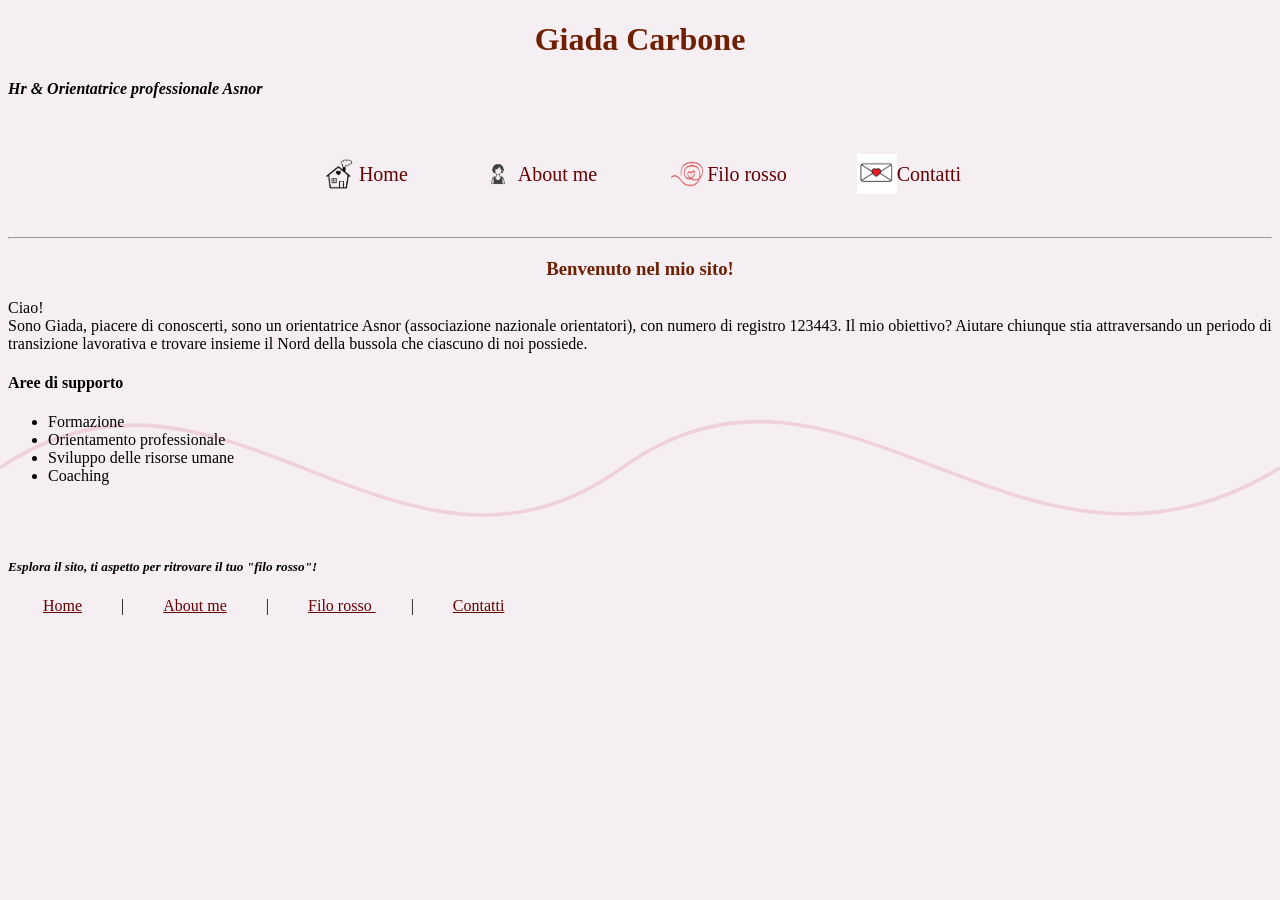
<file: index.html>
<!doctype html>
<html lang="it">
  <head>
    <meta charset="UTF-8" />
    <meta name="viewport" content="width=device-width, initial-scale=1.0" />
    <title>Giada Carbone - Hr&Orientatrice</title>
    <link rel="stylesheet" href="./file css/index.css" />
  </head>
  <body>
    <svg class="filo" viewBox="0 0 1440 800">
      <path d="M0,420 C250,250 450,600 700,420 C950,240 1150,600 1440,420" />
    </svg>
    <header>
      <h1 id="titolo_principale">Giada Carbone</h1>
      <h4><em> Hr & Orientatrice professionale Asnor</em></h4>
      <nav class="navbar">
        <ul>
          <!-- Home-->
          <li>
            <a href="index.html" style="font-size: 20px">
              <img
                src="./img/logo_casa2.png"
                style="vertical-align: middle; width: 40px"
              />Home
            </a>
          </li>
          <br />

          <!-- Chi sono-->
          <li>
            <a href="chi_sono.html" style="font-size: 20px">
              <img
                src="img/logo2.png"
                style="vertical-align: middle; width: 40px"
              />About me
            </a>
          </li>
          <br />

          <!-- Filo rosso -->
          <li>
            <a href="filo_rosso.html" style="font-size: 20px">
              <img
                src="img/filo_rosso2.png"
                style="vertical-align: middle; width: 40px"
              />Filo rosso</a
            >
          </li>
          <br />

          <!-- Contatti-->
          <li>
            <a href="contatti.html" style="font-size: 20px">
              <img
                src="./img/contattami.png"
                style="vertical-align: middle; width: 40px"
              />Contatti</a
            >
          </li>
          <br />
        </ul>

        <hr />
      </nav>
    </header>
    <main>
      <!-- Welcome -->
      <div>
        <h3>Benvenuto nel mio sito!</h3>
        <p>
          Ciao! <br />
          Sono Giada, piacere di conoscerti, sono un orientatrice Asnor
          (associazione nazionale orientatori), con numero di registro 123443.
          Il mio obiettivo? Aiutare chiunque stia attraversando un periodo di
          transizione lavorativa e trovare insieme il Nord della bussola che
          ciascuno di noi possiede.
        </p>
      </div>
      <h4>Aree di supporto</h4>
      <ul>
        <li>Formazione</li>
        <li>Orientamento professionale</li>
        <li>Sviluppo delle risorse umane</li>
        <li>Coaching</li>
      </ul>
      <br />
      <br />
    </main>
    <h5>
      <em> Esplora il sito, ti aspetto per ritrovare il tuo "filo rosso"!</em>
    </h5>
  </body>
  <footer>
    <a href="index.html">Home</a> | <a href="chi_sono.html"> About me</a> |
    <a href="filo_rosso.html">Filo rosso </a> |
    <a href="contatti.html"> Contatti </a>
  </footer>
</html>
</file>
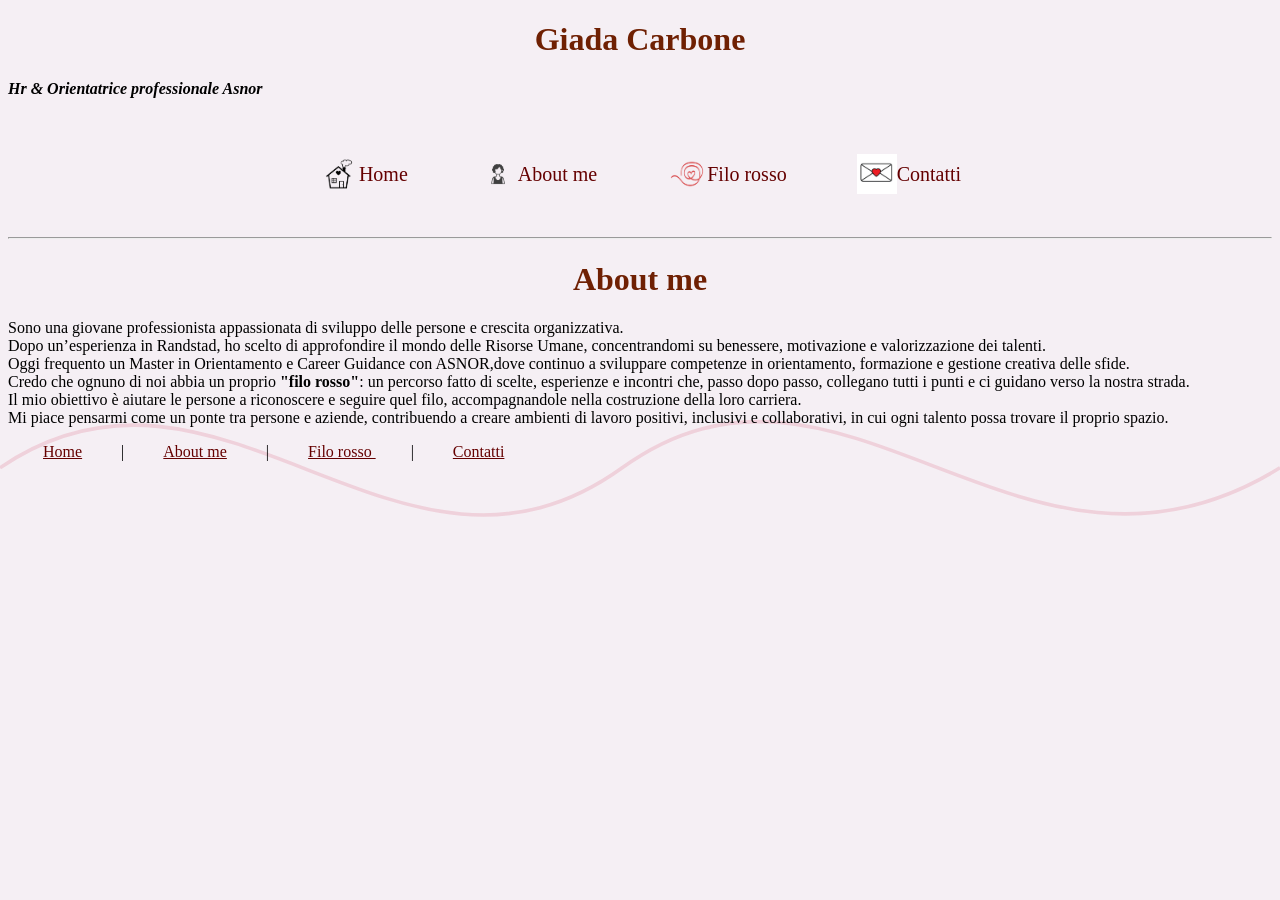
<file: chi_sono.html>
<!doctype html>
<html lang="it">
  <head>
    <meta charset="UTF-8" />
    <meta name="viewport" content="width=device-width, initial-scale=1.0" />
    <title>About me</title>
    <link rel="stylesheet" href="./file css/index.css" />
  </head>
  <body>
    <svg class="filo" viewBox="0 0 1440 800">
      <path d="M0,420 C250,250 450,600 700,420 C950,240 1150,600 1440,420" />
    </svg>
    <header>
      <h1>Giada Carbone</h1>
      <h4><em> Hr & Orientatrice professionale Asnor</em></h4>
      <nav>
        <ul>
          <!-- Home-->
          <li>
            <a href="index.html" style="font-size: 20px">
              <img
                src="./img/logo_casa2.png"
                style="vertical-align: middle; width: 40px"
              />Home
            </a>
          </li>
          <br />

          <!-- Chi sono-->
          <li>
            <a href="chi_sono.html" style="font-size: 20px">
              <img
                src="img/logo2.png"
                style="vertical-align: middle; width: 40px"
              />About me
            </a>
          </li>
          <br />

          <!-- Filo rosso -->
          <li>
            <a href="filo_rosso.html" style="font-size: 20px">
              <img
                src="img/filo_rosso2.png"
                style="vertical-align: middle; width: 40px"
              />Filo rosso</a
            >
          </li>
          <br />

          <!-- Contatti-->
          <li>
            <a href="contatti.html" style="font-size: 20px">
              <img
                src="./img/contattami.png"
                style="vertical-align: middle; width: 40px"
              />Contatti</a
            >
          </li>
          <br />
        </ul>
      </nav>
    </header>
    <hr />
    <main>
      <h1>About me</h1>
      <p>
        Sono una giovane professionista appassionata di sviluppo delle persone e
        crescita organizzativa. <br />
        Dopo un’esperienza in Randstad, ho scelto di approfondire il mondo delle
        Risorse Umane, concentrandomi su benessere, motivazione e valorizzazione
        dei talenti.<br />
        Oggi frequento un Master in Orientamento e Career Guidance con
        ASNOR,dove continuo a sviluppare competenze in orientamento, formazione
        e gestione creativa delle sfide.<br />
        Credo che ognuno di noi abbia un proprio <strong>"filo rosso"</strong>:
        un percorso fatto di scelte, esperienze e incontri che, passo dopo
        passo, collegano tutti i punti e ci guidano verso la nostra strada.
        <br />
        Il mio obiettivo è aiutare le persone a riconoscere e seguire quel filo,
        accompagnandole nella costruzione della loro carriera.<br />
        Mi piace pensarmi come un ponte tra persone e aziende, contribuendo a
        creare ambienti di lavoro positivi, inclusivi e collaborativi, in cui
        ogni talento possa trovare il proprio spazio.
      </p>
    </main>

    <footer>
      <a href="index.html">Home</a> | <a href="chi_sono.html"> About me</a> |
      <a href="filo_rosso.html">Filo rosso </a> |
      <a href="contatti.html"> Contatti </a>
    </footer>
  </body>
</html>
</file>
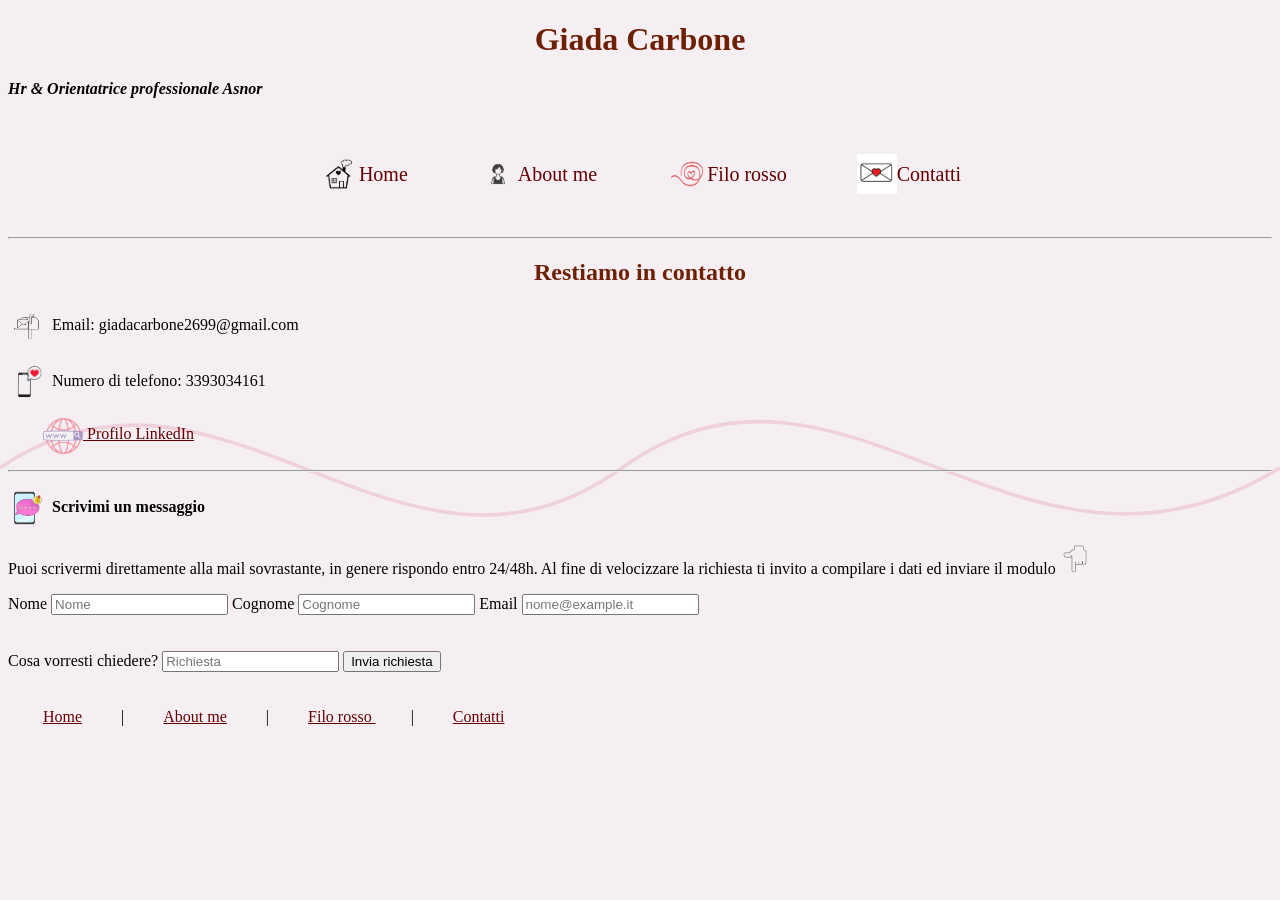
<file: contatti.html>
<!doctype html>
<html lang="it">
  <head>
    <meta charset="UTF-8" />
    <meta name="viewport" content="width=device-width, initial-scale=1.0" />
    <title>Contattami</title>
    <link rel="stylesheet" href="./file css/index.css" />
  </head>
  <body>
    <svg class="filo" viewBox="0 0 1440 800">
      <path d="M0,420 C250,250 450,600 700,420 C950,240 1150,600 1440,420" />
    </svg>
    <header>
      <h1>Giada Carbone</h1>
      <h4><em> Hr & Orientatrice professionale Asnor</em></h4>
      <nav>
        <ul>
          <!-- Home-->
          <li>
            <a href="index.html" style="font-size: 20px">
              <img
                src="./img/logo_casa2.png"
                style="vertical-align: middle; width: 40px"
              />Home
            </a>
          </li>
          <br />

          <!-- Chi sono-->
          <li>
            <a href="chi_sono.html" style="font-size: 20px">
              <img
                src="img/logo2.png"
                style="vertical-align: middle; width: 40px"
              />About me
            </a>
          </li>
          <br />

          <!-- Filo rosso -->
          <li>
            <a href="filo_rosso.html" style="font-size: 20px">
              <img
                src="img/filo_rosso2.png"
                style="vertical-align: middle; width: 40px"
              />Filo rosso</a
            >
          </li>
          <br />

          <!-- Contatti-->
          <li>
            <a href="contatti.html" style="font-size: 20px">
              <img
                src="./img/contattami.png"
                style="vertical-align: middle; width: 40px"
              />Contatti</a
            >
          </li>
          <br />
        </ul>
      </nav>
    </header>
    <hr />
    <main>
      <h2>Restiamo in contatto</h2>
      <p>
        <img
          src="./img/cassetta.png"
          style="width: 40px; vertical-align: middle"
        />
        Email: giadacarbone2699@gmail.com
      </p>
      <p>
        <img
          src="img/logo_telefono2.png"
          style="width: 40px; vertical-align: middle"
        />
        Numero di telefono: 3393034161
      </p>
      <p>
        <a
          href="https://www.linkedin.com/in/giada-carbone/"
          class="social"
          target="_blank"
        >
          <img
            src="./img/web2.png"
            style="width: 40px; vertical-align: middle"
            alt="LinkedIn"
          />
          Profilo LinkedIn
        </a>
      </p>
      <hr />
      <p>
        <img src="./img/msg2.png" style="width: 40px; vertical-align: middle" />
        <strong>Scrivimi un messaggio</strong>
      </p>
    </main>
    <p>
      Puoi scrivermi direttamente alla mail sovrastante, in genere rispondo
      entro 24/48h. Al fine di velocizzare la richiesta ti invito a compilare i
      dati ed inviare il modulo
      <img
        src="./img/dito.png"
        alt="puntare giù"
        style="width: 30px"
        ;
        vertical-align:
        middle;
      />
    </p>
    <form class="form-orientamento">
      <label for="nome">Nome</label>
      <input type="text" id="nome" name="nome" placeholder="Nome" />

      <label for="cognome">Cognome</label>
      <input type="text" id="cognome" name="cognome" placeholder="Cognome" />

      <label for="email">Email</label>
      <input
        type="email"
        id="email"
        name="email"
        placeholder="nome@example.it"
      />
      <br />
      <br />
      <br />

      <label for="richiesta">Cosa vorresti chiedere?</label>
      <input
        type="text"
        id="cosa_vorresti_chiedere?"
        name="richiesta"
        placeholder="Richiesta"
      />

      <button type="submit">Invia richiesta</button>
    </form>
    <br />
    <br />

    <footer>
      <a href="index.html">Home</a> | <a href="chi_sono.html"> About me</a> |
      <a href="filo_rosso.html">Filo rosso </a> |
      <a href="contatti.html"> Contatti </a>
    </footer>
  </body>
</html>
</file>
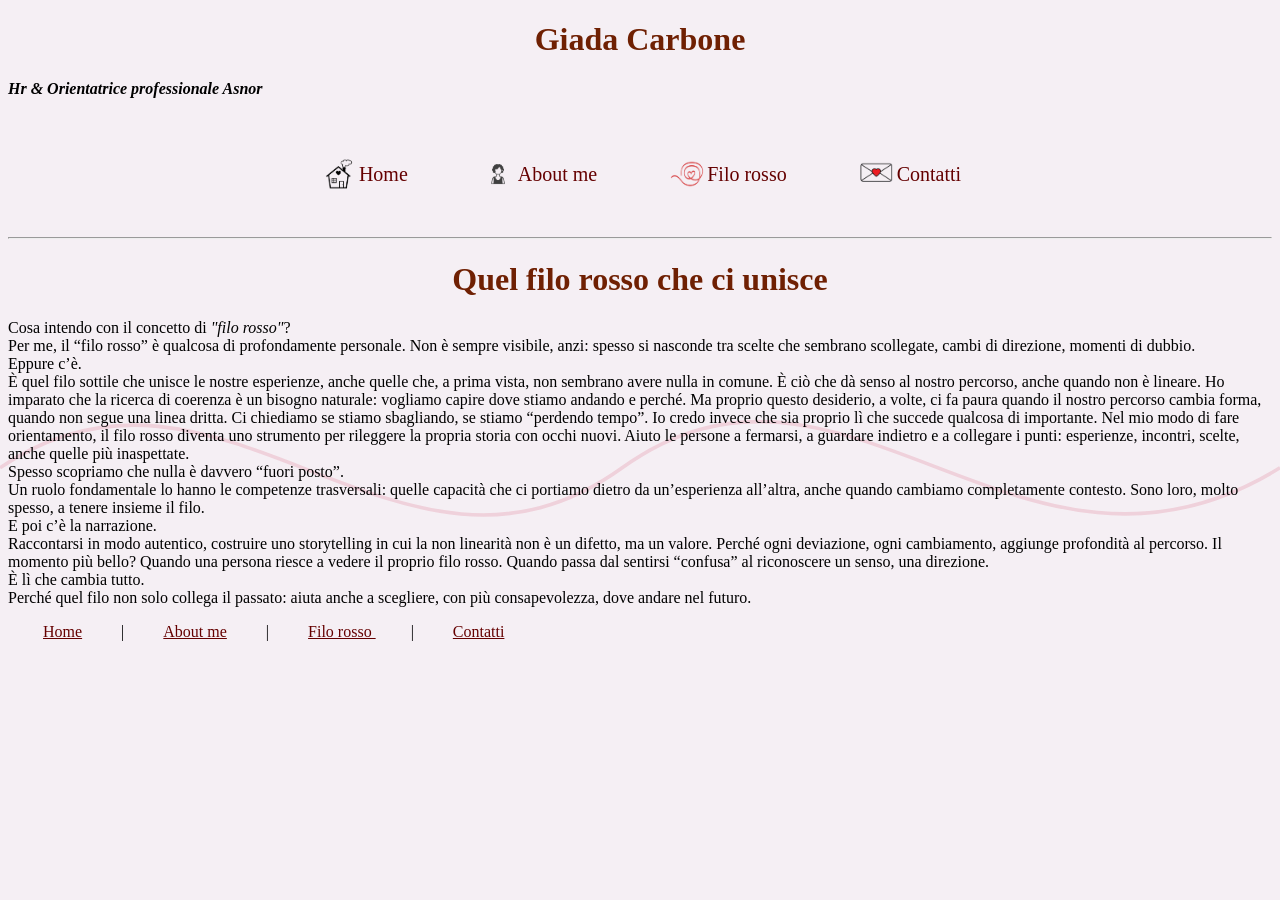
<file: filo_rosso.html>
<!doctype html>
<html lang="it">
  <head>
    <meta charset="UTF-8" />
    <meta name="viewport" content="width=device-width, initial-scale=1.0" />
    <title>Quel filo rosso che ci unisce</title>
     <link rel="stylesheet" href="./file css/index.css">
  </head>
  <body>
     <svg class="filo" viewBox="0 0 1440 800">
      <path d="M0,420 C250,250 450,600 700,420 C950,240 1150,600 1440,420" />
    </svg>
    <header>
      <h1>Giada Carbone</h1>
      <h4><em> Hr & Orientatrice professionale Asnor</em></h4>
      <nav>
        <ul>
          <!-- Home-->
          <li>
            <a href="index.html" style="font-size: 20px">
              <img
                src="./img/logo_casa2.png"
                style="vertical-align: middle; width: 40px"
              />Home
            </a>
          </li>
          <br />

          <!-- Chi sono-->
          <li>
            <a href="chi_sono.html" style="font-size: 20px">
              <img
                src="img/logo2.png"
                style="vertical-align: middle; width: 40px"
              />About me
            </a>
          </li>
          <br />

          <!-- Filo rosso -->
          <li>
            <a href="filo_rosso.html" style="font-size: 20px">
              <img
                src="img/filo_rosso2.png"
                style="vertical-align: middle; width: 40px"
              />Filo rosso</a
            >
          </li>
          <br />

          <!-- Contatti-->
          <li>
            <a href="contatti.html" style="font-size: 20px">
              <img
                src="./img/contattami2.png"
                style="vertical-align: middle; width: 40px"
              />Contatti</a
            >
          </li>
          <br />
        </ul>
      </nav>
    </header>

    <hr />
    <h1>Quel filo rosso che ci unisce</h1>
    <main>
      <p>
        Cosa intendo con il concetto di <em>"filo rosso"</em>? <br />
        Per me, il “filo rosso” è qualcosa di profondamente personale. Non è
        sempre visibile, anzi: spesso si nasconde tra scelte che sembrano
        scollegate, cambi di direzione, momenti di dubbio. <br />
        Eppure c’è. <br />
        È quel filo sottile che unisce le nostre esperienze, anche quelle che, a
        prima vista, non sembrano avere nulla in comune. È ciò che dà senso al
        nostro percorso, anche quando non è lineare. Ho imparato che la ricerca
        di coerenza è un bisogno naturale: vogliamo capire dove stiamo andando e
        perché. Ma proprio questo desiderio, a volte, ci fa paura quando il
        nostro percorso cambia forma, quando non segue una linea dritta. Ci
        chiediamo se stiamo sbagliando, se stiamo “perdendo tempo”. Io credo
        invece che sia proprio lì che succede qualcosa di importante. Nel mio
        modo di fare orientamento, il filo rosso diventa uno strumento per
        rileggere la propria storia con occhi nuovi. Aiuto le persone a
        fermarsi, a guardare indietro e a collegare i punti: esperienze,
        incontri, scelte, anche quelle più inaspettate.<br />
        Spesso scopriamo che nulla è davvero “fuori posto”.<br />
        Un ruolo fondamentale lo hanno le competenze trasversali: quelle
        capacità che ci portiamo dietro da un’esperienza all’altra, anche quando
        cambiamo completamente contesto. Sono loro, molto spesso, a tenere
        insieme il filo. <br />
        E poi c’è la narrazione. <br />
        Raccontarsi in modo autentico, costruire uno storytelling in cui la non
        linearità non è un difetto, ma un valore. Perché ogni deviazione, ogni
        cambiamento, aggiunge profondità al percorso. Il momento più bello?
        Quando una persona riesce a vedere il proprio filo rosso. Quando passa
        dal sentirsi “confusa” al riconoscere un senso, una direzione.<br />
        È lì che cambia tutto. <br />
        Perché quel filo non solo collega il passato: aiuta anche a scegliere,
        con più consapevolezza, dove andare nel futuro.
      </p>
    </main>

    <footer>
      <a href="index.html">Home</a> | <a href="chi_sono.html"> About me</a> |
      <a href="filo_rosso.html">Filo rosso </a> |
      <a href="contatti.html"> Contatti </a>
    </footer>
  </body>
</html>
</file>
<file: file css/index.css>
/* FILO ROSSO */
.filo {
  position: fixed;
  top: 0;
  left: 0;
  width: 100%;
  height: 100%;
  z-index: -1;
  opacity: 0.18;
}

.filo path {
  stroke: #d94b6a;
  stroke-width: 4;
  fill: none;
  stroke-dasharray: 2000;
  stroke-dashoffset: 2000;
  animation: draw 10s ease forwards;
}

@keyframes draw {
  to {
    stroke-dashoffset: 0;
  }
}
h1 {
  color: rgb(111, 32, 3);
  text-align: center;
}

h2 {
  color: rgb(111, 32, 3);
  text-align: center;
}
h3 {
  color: rgb(111, 32, 3);
  text-align: center;
}
body {
  background-color: #f5eff4;
}

a {
  margin: 20px;
  padding: 15px;
  color: rgb(101, 0, 0);
}
nav ul {
  list-style: none;
  padding: 0;
  margin: 0;

  display: flex; /* mette gli elementi in riga */
  justify-content: center; /* li centra orizzontalmente */
  gap: 0px; /* spazio tra le voci */
  align-items: center;
}

nav li {
  margin: 0; /* elimina lo spazio verticale */
}

nav a {
  font-size: 20px;
  text-decoration: none;
  display: flex;
  align-items: center;
  gap: 0px; /* spazio tra icona e testo */
}
a:hover {
  color: rgb(235, 105, 53);
}
</file>
